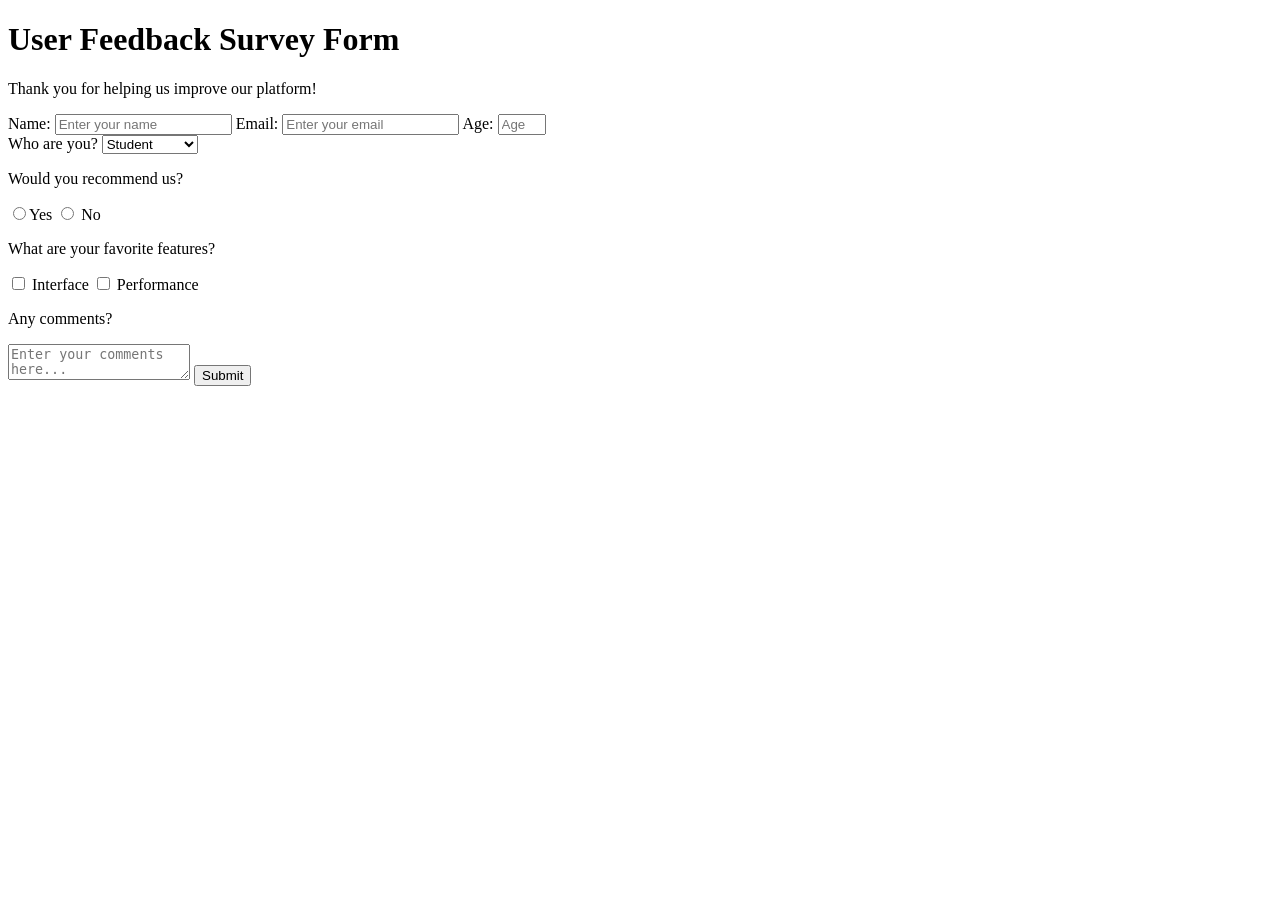
<file: 2024220206_Survey Form/index.html>
<!DOCTYPE html>
<html lang="en">
  <head>
    <meta charset="UTF-8" />
    <title>Survey Form</title>
  </head>

  <body>
    <h1 id="title">User Feedback Survey Form</h1>
    <p id="description">Thank you for helping us improve our platform!</p>

    <form id="survey-form">
      <label id="name-label" for="name">Name:</label>
      <input type="text" id="name" placeholder="Enter your name" required>

      <label id="email-label" for="email">Email:</label>
      <input type="email" id="email" placeholder="Enter your email" required>

      <label id="number-label" for="number">Age:</label>
      <input type="number" id="number" min="10" max="50" placeholder="Age" required>

      <div class="form-group">
        <label for="dropdown">Who are you?</label>
        <select id="dropdown">
          <option value="student">Student</option>
          <option value="professional">Professional</option>
        </select>
      </div>

      <p>Would you recommend us?</p>
      <label><input name="recommend" value="yes" type="radio">Yes</label>
      <label><input name="recommend" value="no" type="radio"> No</label>

      <p>What are your favorite features?</p>
      <label><input value="ui" type="checkbox"> Interface</label>
      <label><input value="speed" type="checkbox"> Performance</label>

      <p>Any comments?</p>
      <textarea placeholder="Enter your comments here..."></textarea>
      
      <button id="submit" type="submit">Submit</button>
    </form>  
  </body>
</html>
</file>
